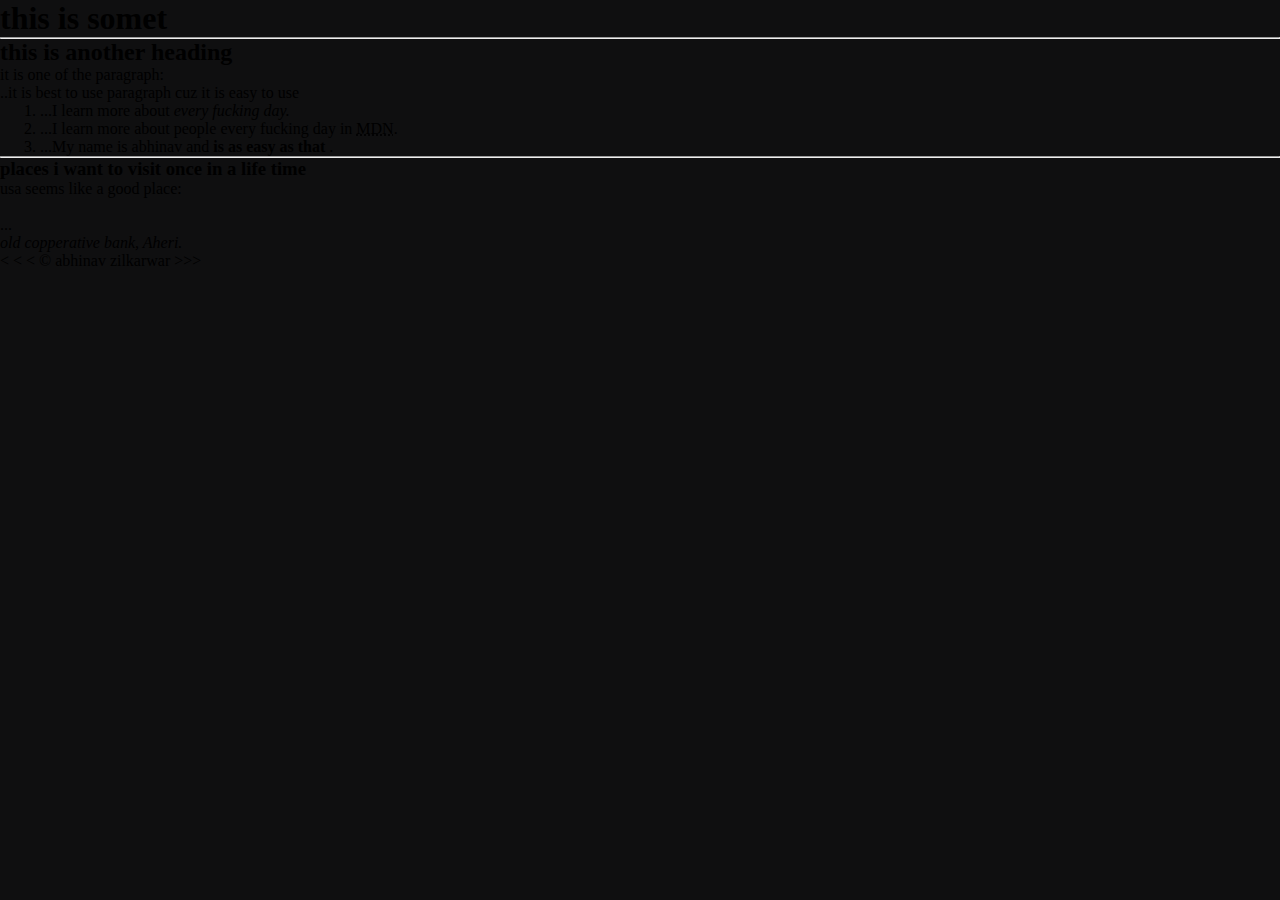
<file: web/index.html>
<!DOCTYPE html>
<html lang="en"> 
    <head>
        <meta charset="UTF-8">
        <meta name="author" content="abhinav">    
        <meta name="description" content="learning how to make a simple website">
        <title>my first html webstite</title>
        <link rel="icon" href="bg.jpg"
        type="image/x-icon">
        <link rel="stylesheet" href="style.css"
        type="text/css">

        <style>
            body {

                background-color: rgb(15, 15, 16);
            }

            
        </style>
        

        
    </head>
    
<body>
    <h1>this is somet</h1>

    <hr>

    
    <h2>this is another heading</h2>

    <p>it is one of the paragraph:</p>
        ..it is best to use paragraph cuz it is easy to use
    <ol>
        <li>...I learn more about <em >every fucking day.</em></li>
        <li>...I learn more about people every fucking day in <abbr title="modzilla Developer Network">MDN</abbr>.</li>
        <li>...My name is abhinav and <strong >is as easy as that </strong>.</li>
    </ol>
  <!--to and more pages and places-->
    <hr>
    <h3>places i want to visit once in a life time</h3>
   
    <p>usa seems like a good place:</p>
        <br>...<address>
            old copperative bank, Aheri.
        </address>
    


    &lt; &lt; &lt; &copy; abhinav zilkarwar &gt;&gt;&gt;
</body>


</html>
</file>
<file: web/style.css>
*{
	margin: 0;

}
body{
    background:url(https://images.unsplash.com/photo-1598662779094-110c2bad80b5?ixid=MnwxMjA3fDB8MHxwaG90by1wYWdlfHx8fGVufDB8fHx8&ixlib=rb-1.2.1&auto=format&fit=crop&w=815&q=80) no-repeat center center fixed;
    -webkit-background-size: cover;
    -moz-background-size: cover;
    -o-background-size: cover;
    background-size: cover;

}
.bar{
    
    background: #76def3;
    text-align: center;
    color: white;
    
}
.txt{
    
    background:rgba(0,0,0,.5);
    padding: 20px;
    border-top-left-radius: 10px;
    border-top-right-radius: 10px;
}

.btn01{
    
    background:rgba(0,0,0,.5);
    justify-content: center;
    padding: 40px 20px 20px 20px;;
}
.btn02{
    background:rgba(0,0,0,.5);
    display: flex;
    justify-content: center;
    margin-left: 100px;
    margin-right: 100px;
    padding:20px 20px 40px 20px;
}


.result{
    background:rgba(0,0,0,.5);
    justify-content: center;
    border-bottom-left-radius: 10px;
    border-bottom-right-radius: 10px;

}
</file>
